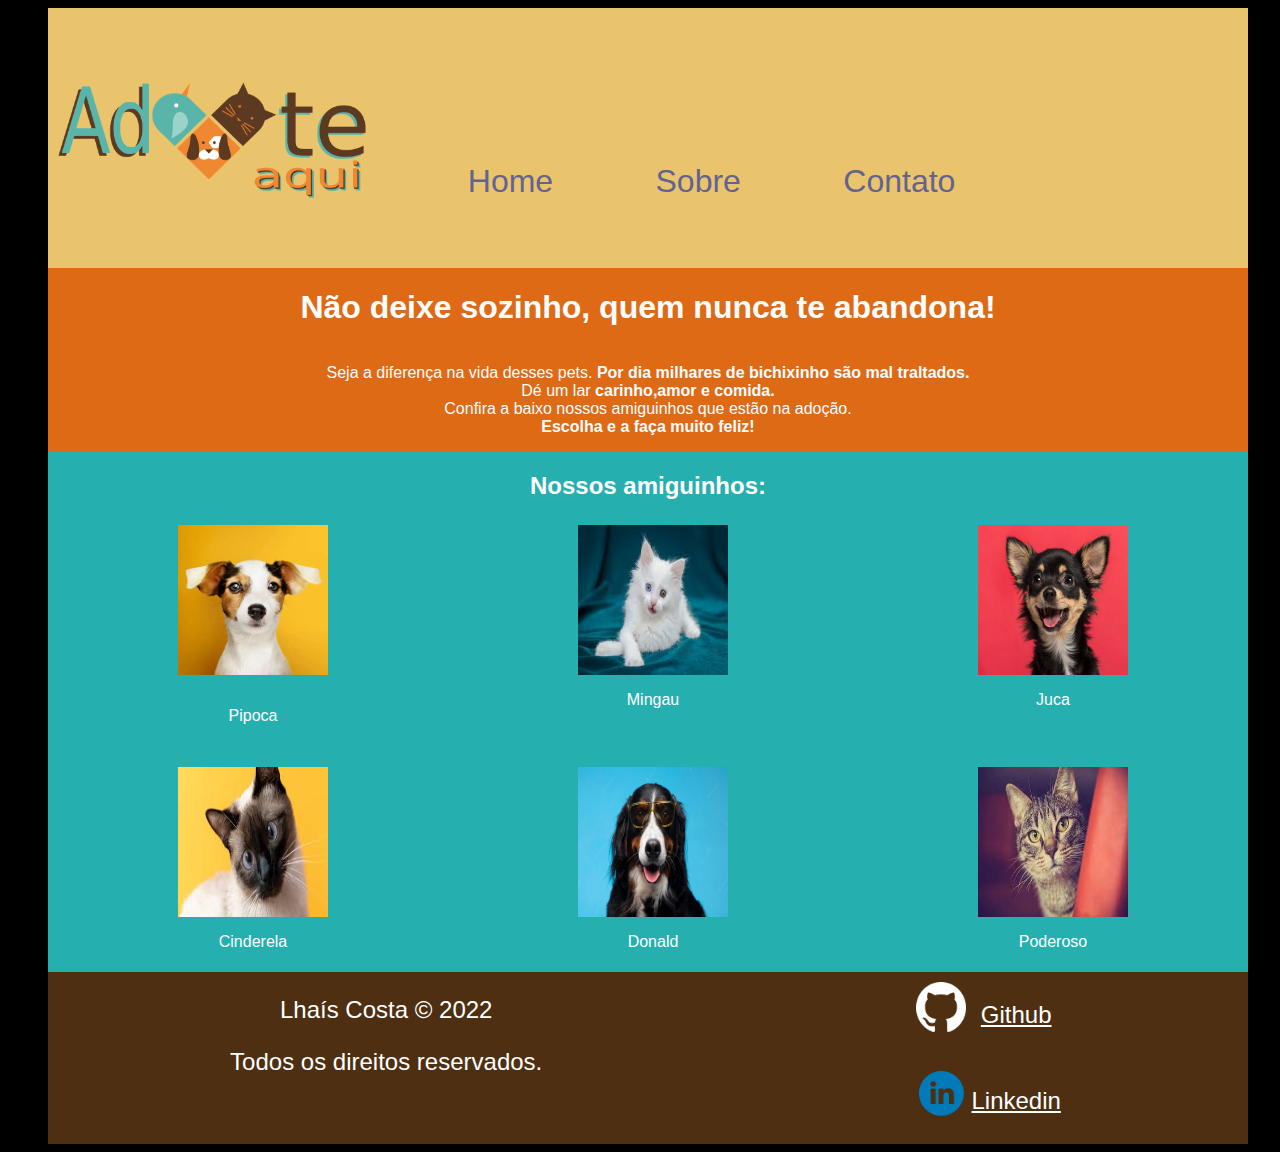
<file: index.html>
<!DOCTYPE html>
<html lang="pt-br">
<head>
    <meta charset="UTF-8">
    <meta http-equiv="X-UA-Compatible" content="IE=edge">
    <meta name="viewport" content="width=device-width, initial-scale=1.0">
    <meta name="viewport" content="width=device-width, initial-scale=1.0">
    <link rel="stylesheet" href= "adoteaqui.css">
    <title>Adote Aqui</title>
</head>
<body>
    <div class="container">
        <header>
            <div class="box1">
                <img class="logo" src="./imagem/logoAdoteAqui.png" alt="Logo Resilia Pet">
            </div>

            <nav>
             <div class="botao"> 
                 <div class="item">                     
                     <li>Home</li>
                 </div> 
                 <div class="item">
                     <li>Sobre</li>
                </div> 
                <div class="item">
                    <li>Contato</li>
                </div> 
            </div> 
            </nav>
        </header> 
        <div class="box2">
            <div class="Adote">
                <h1>
                    Não deixe sozinho, quem nunca te abandona!
                </h1>
                <p>Seja a diferença na vida desses pets.<strong> Por dia milhares de bichixinho são mal traltados.</strong><br>
                 Dé um lar <strong>carinho,amor e comida.</strong><br>
                 Confira a baixo nossos amiguinhos que estão na adoção. <br> 
                <strong>Escolha e a faça muito feliz!</strong>
            </div>
        </div>
        <div class="box3">
            <section>
                <H2>Nossos amiguinhos:</H2>
                    <div class="coluna">
                        <div class="amiguinhos">
                            <img src="./imagem/cachorro1.webp" alt="cachorro1">
                            </p>Pipoca</p>
                        </div>
                        <div class="amiguinhos">
                            <img src="./imagem/gato1.jpeg" alt="gato1">
                            <p>Mingau</p>
                        </div>
                        <div class="amiguinhos"> 
                            <img src="./imagem/cachorro2.jpg" alt="cachorro2">
                            <p>Juca</p>

                        </div>
                       
                    </div>
                    <div class="coluna">
                        <div class="amiguinhos">
                            <img src="./imagem/cato2.jpeg" alt="gato2">
                            <p>Cinderela</p>
                        </div>
                        <div class="amiguinhos"> 
                            <img src="./imagem/cachorro3.webp" alt="cachorro3">
                            <p>Donald</p>
                        </div>
                        <div class="amiguinhos">
                            <img src="./imagem/gato3.jpeg" alt="gato3">
                            <p>Poderoso</p>
                        </div>
                    </div>
           </section>
        </div>
        <footer>
            <div class="identifica">
                <p>Lhaís Costa © 2022</p>
                <p>Todos os direitos reservados.</p>
            </div>
            <div class="contato">
                <div class="logoContato">
                    <img src="images (2)/logoGithub.png" alt="github">
                    <a href="https://github.com/LhaisCosta99"><p>Github</p></a>
                </div>
                <div class="logoContato">
                    <img src="images (2)/logoLinkedin.png" alt="linkedin">
                    <a href="https://www.linkedin.com/in/lhaiscosta-dev/"><p>Linkedin</p></a>
                </div>
            </div>
        
        </footer
    </body>

</html>
</file>
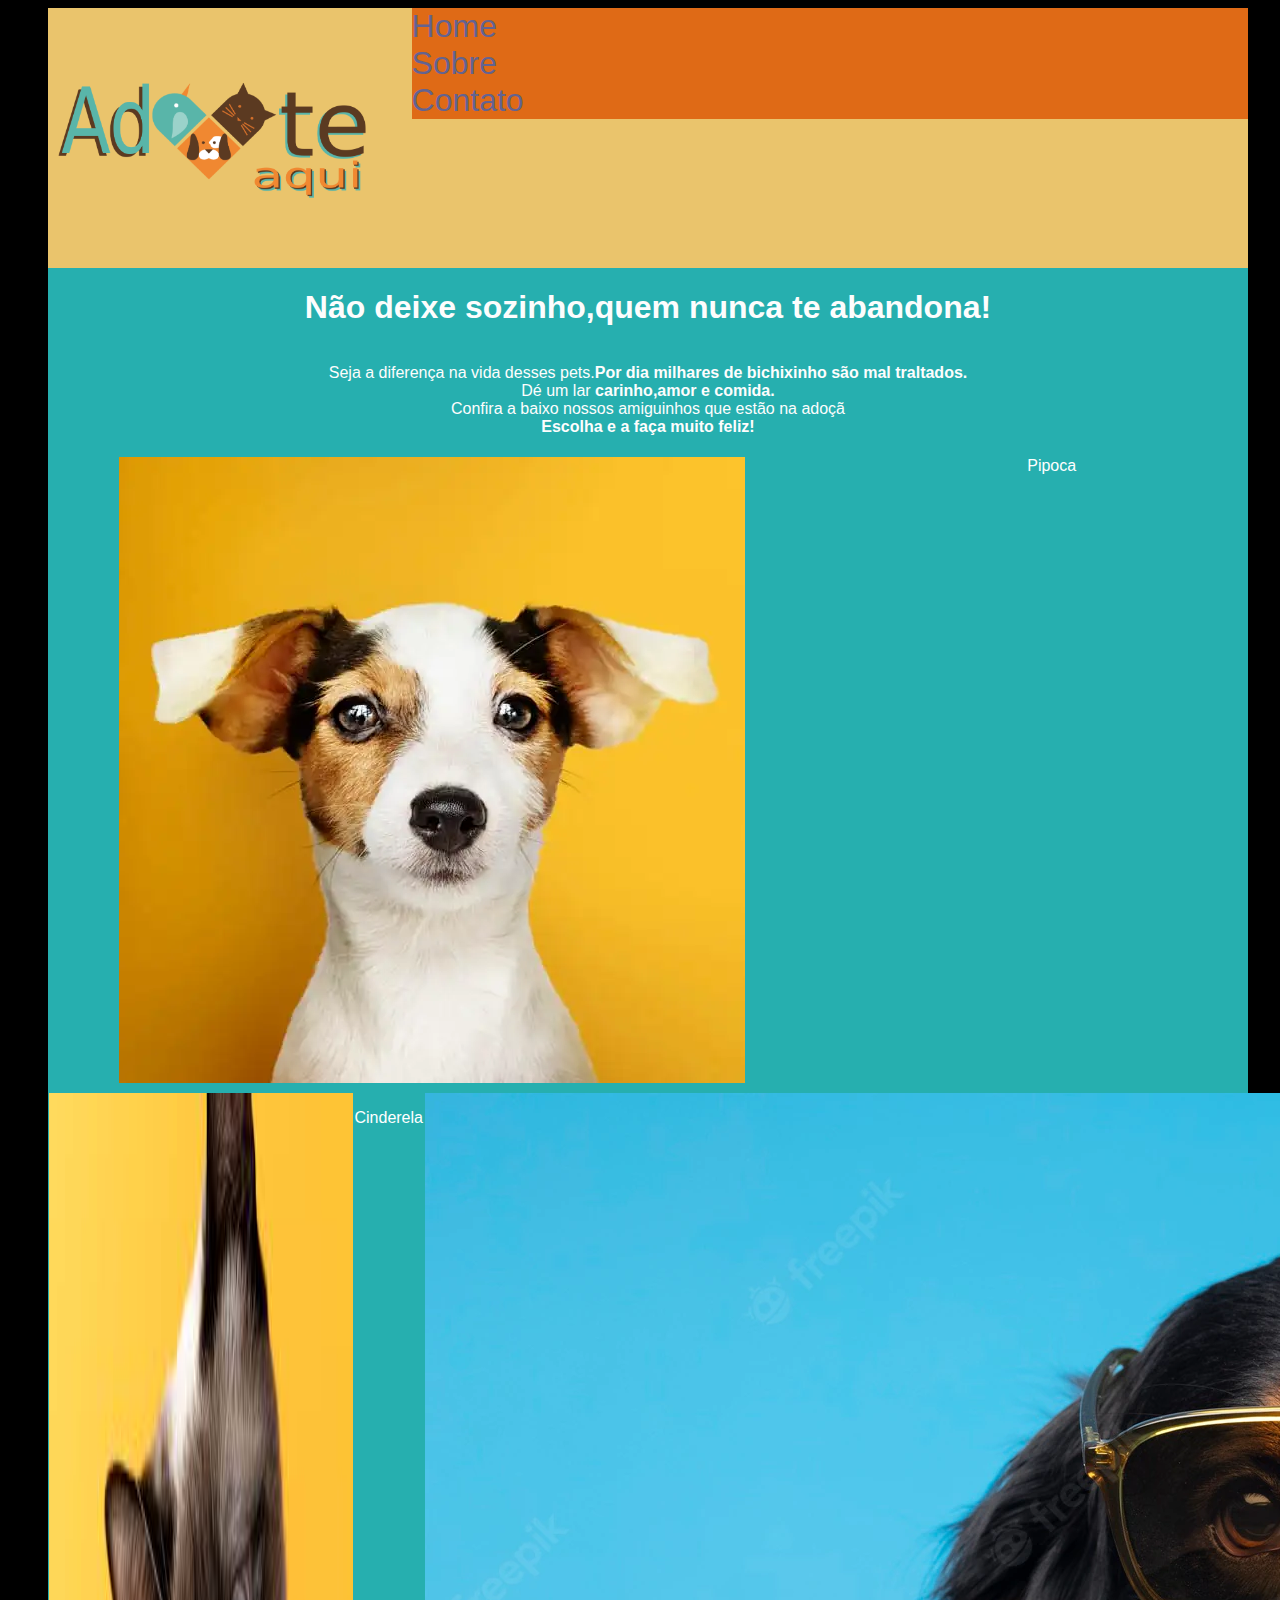
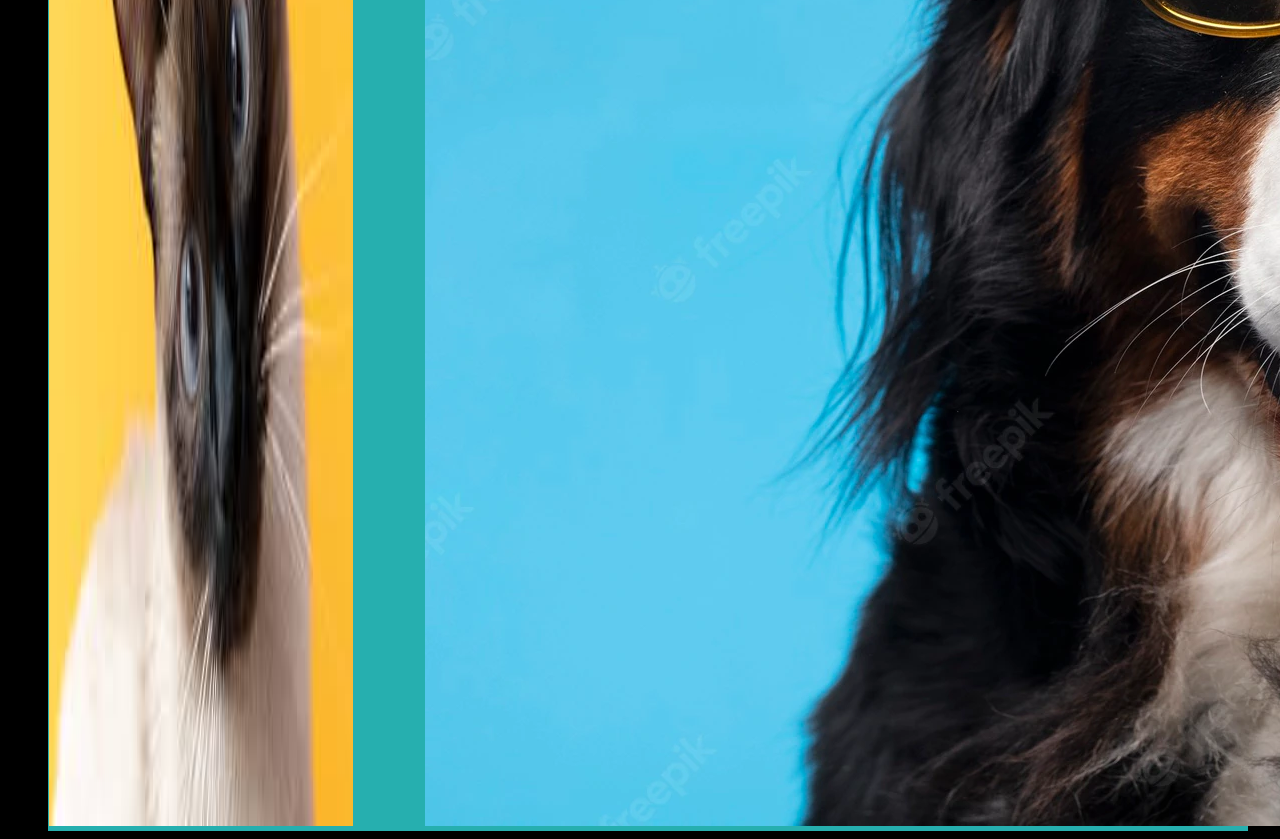
<file: adoteaqui.html>
<!DOCTYPE html>
<html lang="pt-br">
<head>
    <meta charset="UTF-8">
    <meta http-equiv="X-UA-Compatible" content="IE=edge">
    <meta name="viewport" content="width=device-width, initial-scale=1.0">
    <meta name="viewport" content="width=device-width, initial-scale=1.0">
    <link rel="stylesheet" href= "adoteaqui.css">
    <title>Adote Aqui</title>
</head>
<body>
    <div class="container">
        <header>
            <div class="box1">
                <img class="logo" src="./imagem/logoAdoteAqui.png" alt="Logo Resilia Pet">
            </div>

            <div class="box2">
                <nav>
                    
                    <li>Home</li>
                    <li>Sobre</li>
                    <li>Contato</li>
                    
                </nav>
            </div>
        </header> 
        <div class="box3">
            <section>
                <div class="Adote">
                    <h1>
                        Não deixe sozinho,quem nunca te abandona!
                    </h1>
                    <p>Seja a diferença na vida desses pets.<strong>Por dia milhares de bichixinho são mal traltados.</strong><br>
                     Dé um lar <strong>carinho,amor e comida.</strong><br>
                    Confira a baixo nossos amiguinhos que estão na adoçã<br> 
                    <strong>Escolha e a faça muito feliz!</strong>
                </div>
                <div class="amiguinhos">
                    <div class="coluna">
                        <img src="./imagem/cachorro1.webp" alt="cachorro1">
                        </p>Pipoca</p>
                        <img src="./imagem/gato1.jpeg" alt="gato1">
                        <p>Mingau</p>
                        <img src="./imagem/cachorro2.jpg" alt="cachorro2">
                        <p>Juca</p>
                    </div>
                    <div class="coluna">
                        <img src="./imagem/cato2.jpeg" alt="gato2">
                        <p>Cinderela</p>
                        <img src="./imagem/cachorro3.webp" alt="cachorro3">
                        <p>Donald</p>
                        <img src="./imagem/gato3.jpeg" alt="gato3">
                        <p>Poderoso</p>
                    </div>      
                </div>
           </section>
        
    </body>

</html>
</file>
<file: adoteaqui.css>
.container {
    width: 100%;
    height: fit-content;
    display: flex;
    font-family: Arial, Helvetica, sans-serif;
    flex-direction: column;
    flex-grow: inherit;
    max-width: 1200px;
}

body {
    display: flex;
    justify-content: center;
    align-items: center;
    justify-items: center;
    height: fit-content;
    width: 100%;
    background-color: black;
}

header {
    background-color: rgb(234, 196, 108);
    display: flex;
    flex-direction: row;
    height: max-content;
    width: 100%;
    justify-content: start;
}

header>.box1>img {
    height: 250px;
    margin: 5px;
}

:hover>.logo {
    height: 280px;
    transition: 3s;

}


nav {
    width: 50%;
    text-align: end;
    display: flex;
    flex-direction: column;
    justify-content: end
}

.botao {
    text-align: end;
    list-style: none;
    justify-content: space-around;
    display: flex;
    height: 100px;
    margin: 05px;
}
.item{
    text-align: end
}

li {
    text-align: end;
    display: flex;
    align-items: flex-end;
    color: rgb(99, 99, 145);
    font-size: xx-large;
}

:hover>li {
    color: rgb(38, 175, 175);
}

section {
    display: flex;
    flex-direction: column;
    text-align: center;
    color: rgb(255, 255, 255);
}

.Adote {
    display: flex;
    justify-content: center;
    text-align: center;
    flex-direction: column;
    color: rgb(253, 253, 253)
}

.box1 {
    display: flex;
}

.box2 {
    background-color: rgb(223, 106, 22);
    display: flex;
    flex-direction: column;
    flex-grow: inherit;
    justify-content: center;
    align-content: center;
    width: 100%;
    height: max-content;
}

.coluna {
    display: flex;
    font-family: Arial, Helvetica, sans-serif;
    flex-direction: row;
    margin: 5px;
    justify-content: space-around;
    width: 100%;
}

.amiguinhos {
    display: flex;
    flex-direction: column;
    align-items: center;
    width: max-content;
}

.amiguinhos>img {
    height: 150px;
    width: 150px;
}

.box3 {
    background-color: rgb(38, 175, 175);
    display: flex;
    flex-direction: column;
    flex-grow: inherit;
    justify-content: center;
    height: max-content;
    width: 100%;

}

footer,
a {
    display: flex;
    text-align: center;
    height: max-content;
    width: 100%;
    justify-content: space-around;
    background-color: rgb(78, 47, 18);
    color: rgb(255, 255, 255);
    font-size: x-large;
    font-family: Arial, Helvetica, sans-serif;
}

.logoContato {
    display: flex;
    padding: 5px;
}

.logoContato>img {
    height: 50px;
    width: 50px;
    margin: 5px;
}


@media(max-width:600px) {
    header {
        flex-direction: column;
        align-items: center;
    }

    .botao {
        flex-direction: column;
        align-items: center;
        width: 100%;
    }

    .coluna {
        flex-direction: column;
        align-items: center;
    }

    footer {
        flex-direction: column;
    }
}
</file>
